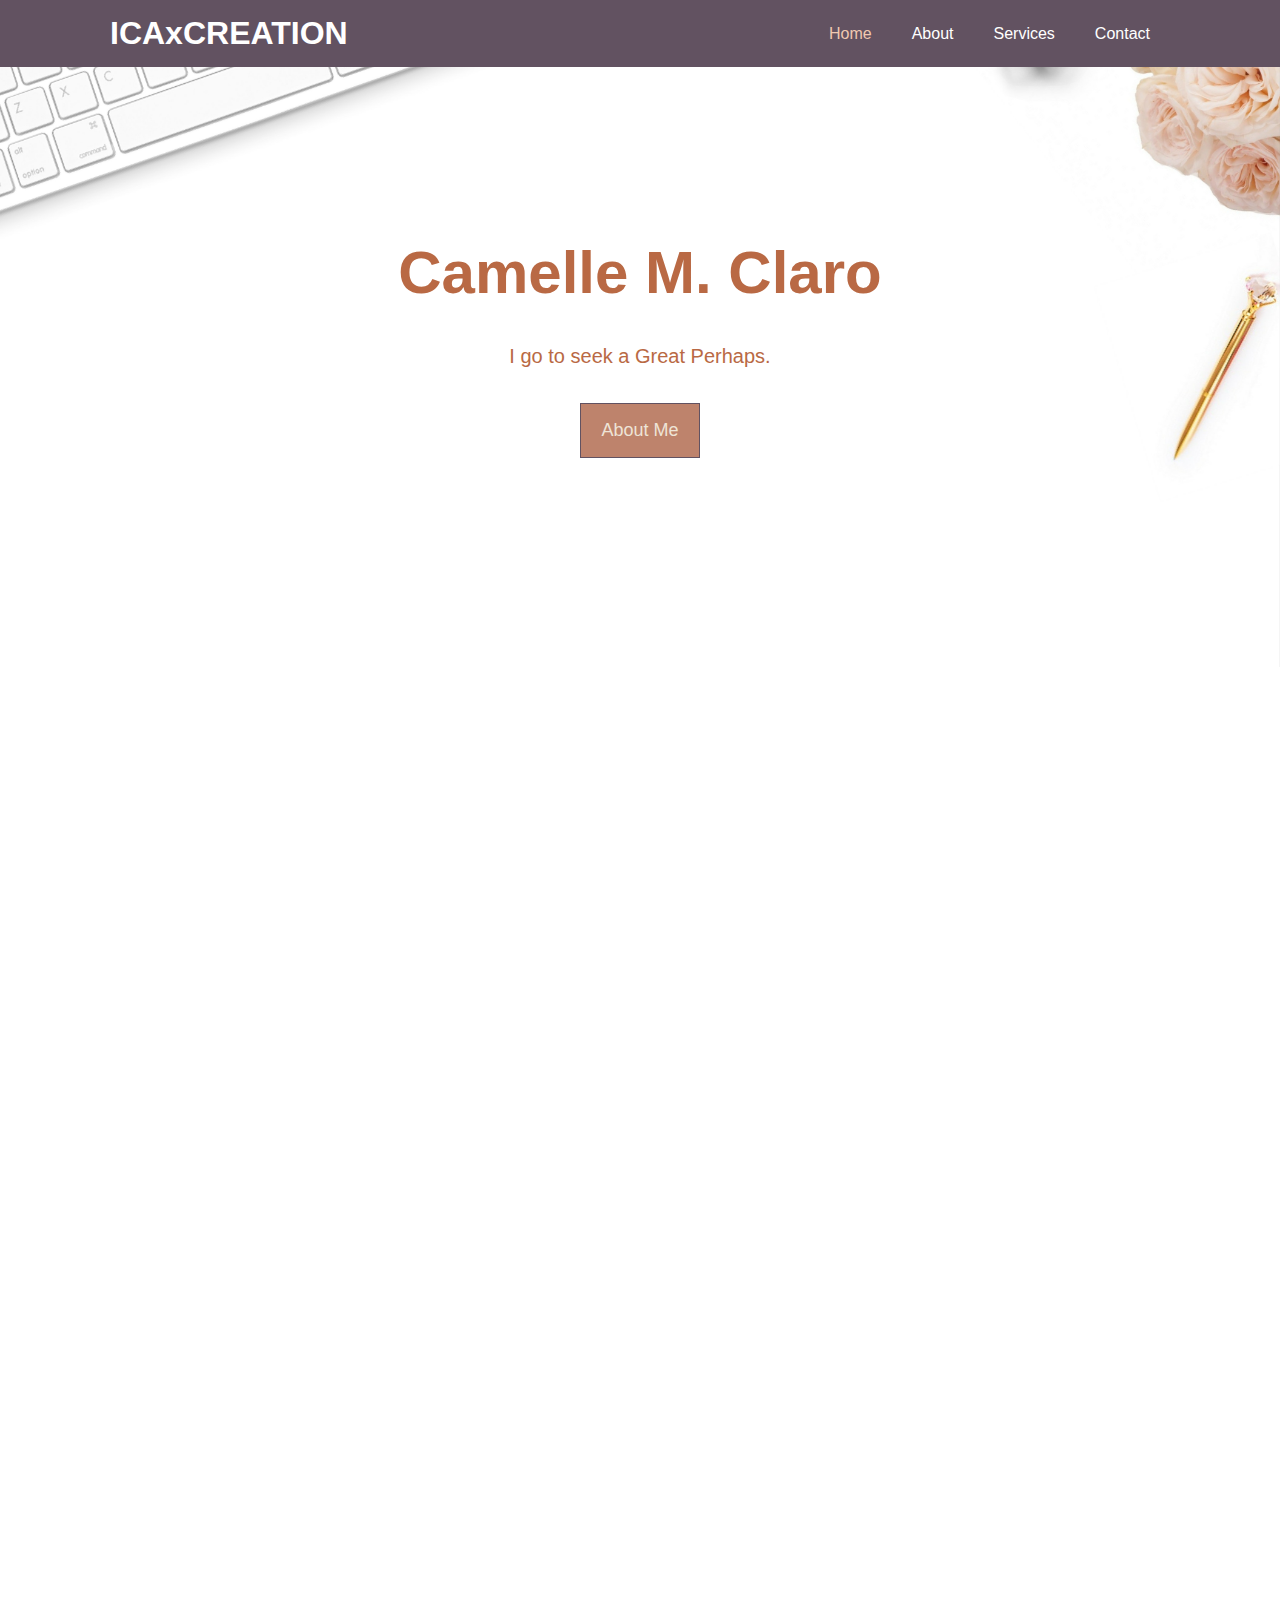
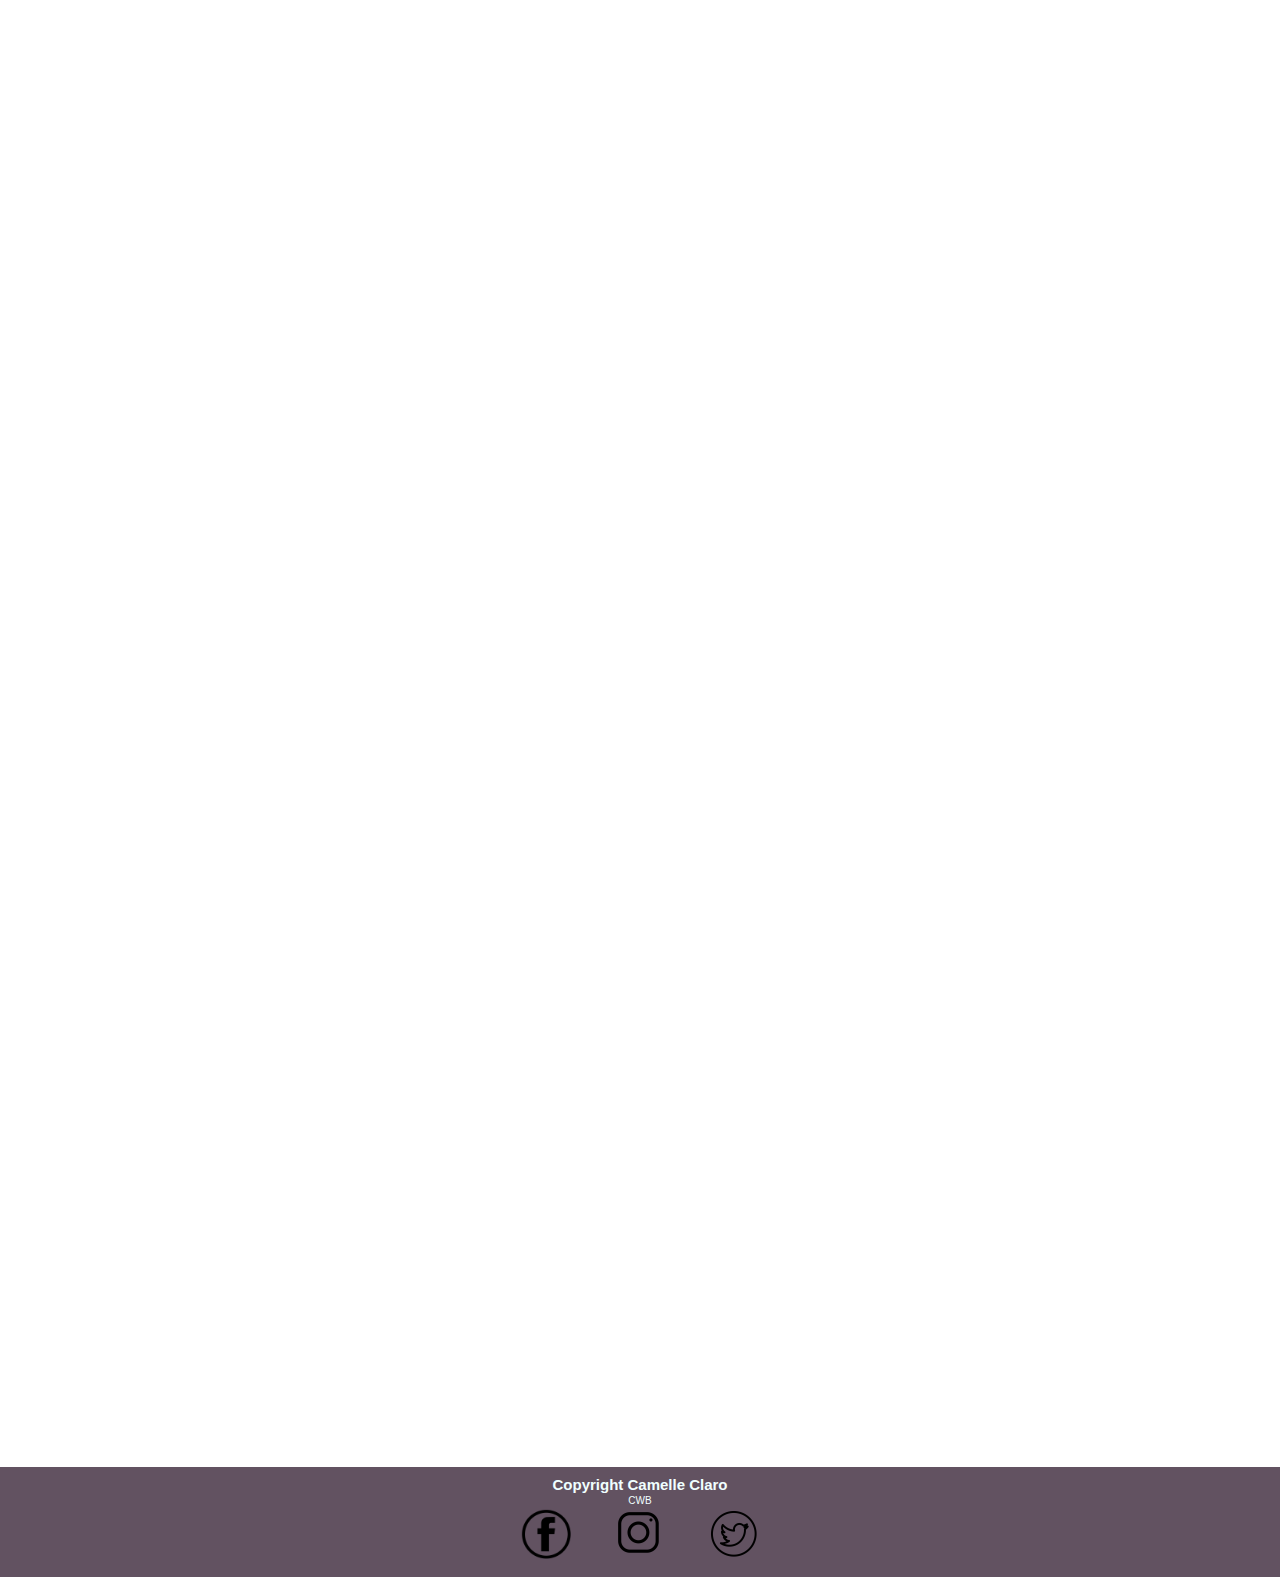
<file: index.html>
<!DOCTYPE html>
<html lang="en">
<head>
    <meta charset="UTF-8">
    <meta name="viewport" content="width=device-width, initial-scale=1.0">
    <link rel="stylesheet" href="css/style.css">
    <link rel="stylesheet" href="https://unpkg.com/aos@next/dist/aos.css" />
    <title>Project One</title>
    <!-- shortcuts: nav#navbar,.container,h1.logo>a,ul>li*3>a -->
    <!-- header,nav,div,h1,ul*li -->
</head>
<body>
    <header>
        <nav id="navbar">
            <div class="container">
                <h1><a href="index.html">ICAxCREATION</a></h1>
                <ul>
                    <li><a class="current" href="index.html">Home</a></li>
                    <li><a href="about.html">About</a></li>
                    <li><a href="services.html">Services</a></li>
                    <li><a href="contact.html">Contact</a></li>
                </ul>
            </div>
        </nav>

        <div id="showcase" data-aos="fade-down">
            <div class="container">
                <div class="showcase-content">
                    <h1>Camelle M. Claro</h1>
                    <p class="lead">I go to seek a Great Perhaps.</p>
                    <a class="btn" href="about.html">About Me</a>
                </div>
            </div>
        </div>
    </header>

    <div id="showcase-2" data-aos="fade-up">
        <div class="container educ">
            <h1>Educational Background</h1>
            <div class="showcase-container-1">
                <div class="showcase-content-2-1">
                    <h2 class="edu">Secondary Education</h2>
                    <p>Lorem ipsum dolor sit amet
                         consectetur adipisicing elit.
                         Maxime repudiandae, odio neque
                         dolores voluptas incidunt.
                        Lorem ipsum, dolor sit amet consectetur adipisicing elit. Minima commodi eos blanditiis perferendis, odio libero? Odit eligendi rem corporis, accusamus animi 
                        esse maiores voluptas optio eos commodi quae quod culpa!</p>
                </div>
                <div class="showcase-content-2-1-1">
                    <img class="photo" src="img/school.png" alt="building-line-art" data-aos="fade-left">
                </div>
            </div>
            <div class="dummy"></div>
            <div class="showcase-container-2">
                <div class="showcase-content-2-2">
                    <img class="photo" src="img/school-1.jpg" alt="girl-talking-lineart" data-aos="fade-right">
                </div>
                <div class="showcase-content-2-2-2">
                    <h2 class="edu">Tertiary Education</h2>
                    <p>Lorem ipsum dolor sit amet
                         consectetur adipisicing elit. 
                         In voluptatibus obcaecati placeat iste,
                         temporibus perspiciatis.
                        Lorem ipsum dolor sit amet, consectetur adipisicing elit. Sed quod ducimus, harum sit veritatis quibusdam repellendus labore tempora mollitia vel, porro optio nesciunt quae corporis 
                        laboriosam beatae cumque sapiente maxime!</p>
                </div>
            </div>
        </div>
    </div>

    <div id="showcase-3" data-aos="fade-up">
        <div class="container">
            <h1>Services</h1>
            <div class="showcase-content-3">
                <p>Lorem ipsum dolor sit amet consectetur, adipisicing elit. Nostrum porro repudiandae omnis impedit autem eveniet, sit a deserunt minus quaerat facere delectus amet, laudantium temporibus modi dicta quas, labore ducimus. Lorem ipsum dolor sit amet consectetur adipisicing elit. Voluptatum sed alias veritatis in soluta, odio, temporibus amet accusantium vero labore omnis quo velit pariatur inventore culpa, recusandae saepe laudantium quibusdam!</p>
                <div class="services">
                    <a href="services.html">
                        <img class="img" src="./img/social.jpg" alt="instagram-heart">
                        <h3>Social Media Marketing</h3>
                    </a>
                </div>
                <div class="services">
                    <a href="services.html">
                        <img class="img" src="./img/paint.jpg" alt="paint">
                        <h3>Art Comissions</h3>
                    </a>
                </div>
                <div class="services">
                    <a href="services.html">
                        <img class="img" src="./img/code.jpg" alt="html">
                        <h3>Web Designing</h3>
                    </a>
                </div>
            </div>
        </div>
    </div>
    <div id="showcase-4" data-aos="fade-down">
        <div class="container">
            <h1>Contact</h1>
            <div class="showcase-content-4">
                <section>
                    <label for="fname">Full Name: </label>
                    <input type="text" name="fullname" placeholder="Enter your full name">
                    <br>
                    <br>
                    <label for="email">Email: </label>
                    <input type="text" name="email" placeholder="Enter your email">
                    <br>
                    <br>
                    <label class="message" for="message">Message: </label>
                    <textarea name="message" id="message-id" cols="69" rows="10" placeholder="Message Box"></textarea>
                    <br>
                    <button class="btn" type="submit">Send</button>
                  </section>
            </div>
        </div>
    </div>
    <div id="footer">
        <div class="container footer">
            <h3>Copyright Camelle Claro</h3>
            <p>CWB</p>
            <a href="https://www.facebook.com/camelleclaro"><img class="icon" src="./img/fb-icon-png.png" alt="fb-icon"></a>
            <a href="https://www.instagram.com/ica.mie/?hl=en"><img class="icon" src="./img/ig-icon.png" alt="ig-icon"></a>
            <a href="https://twitter.com/marshmehlow"><img src="./img/twitter-icon.png" alt="twitter-icon" class="icon"></a>
        </div>
    </div>

    <script src="https://unpkg.com/aos@next/dist/aos.js"></script>
    <script>
    AOS.init({
        offset: 400,
        duration: 1000
    });
    </script>
</body>
</html>
</file>
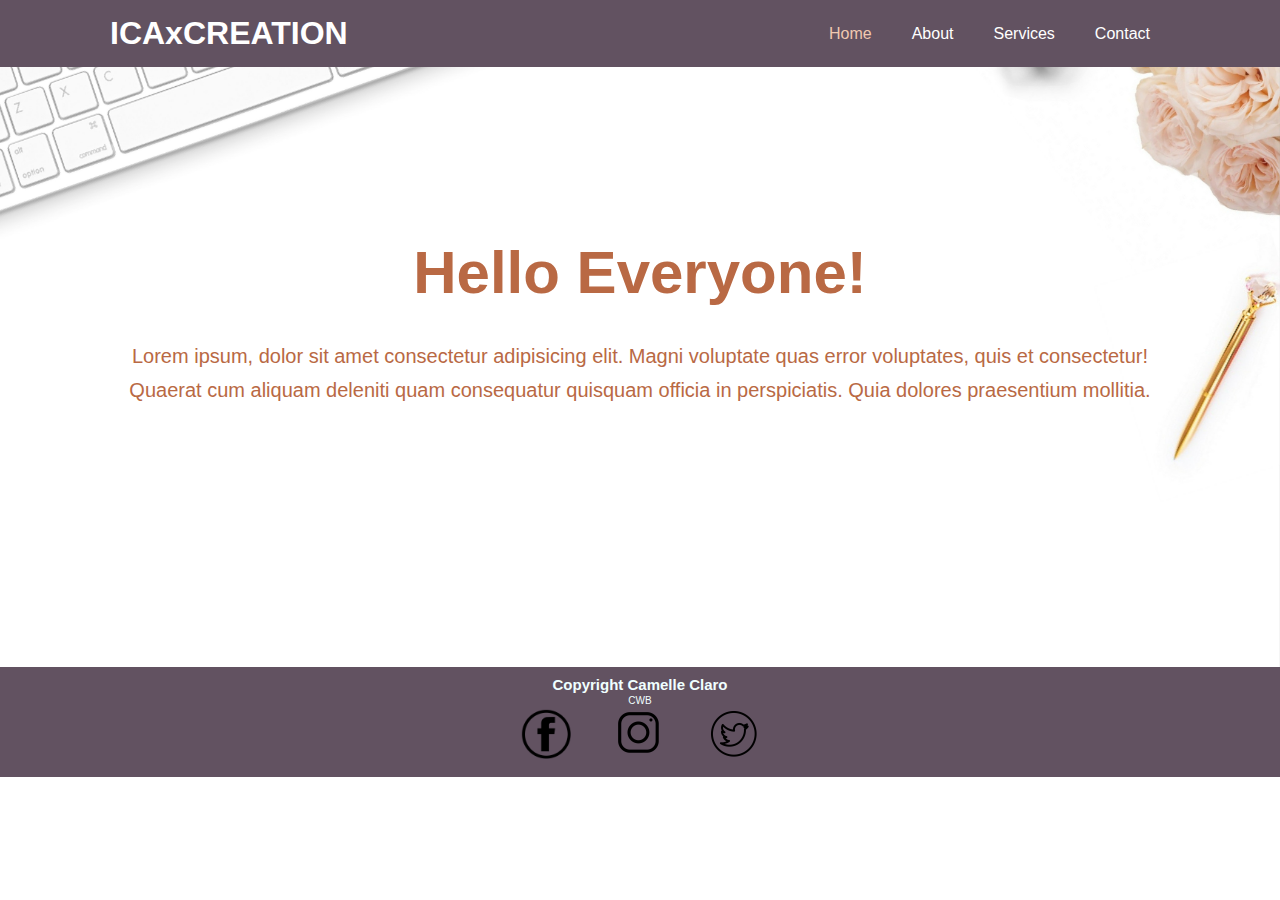
<file: about.html>
<!DOCTYPE html>
<html lang="en">
<head>
    <meta charset="UTF-8">
    <meta name="viewport" content="width=device-width, initial-scale=1.0">
    <link rel="stylesheet" href="css/style.css">
    <title>About</title>
    <!-- shortcuts: nav#navbar,.container,h1.logo>a,ul>li*3>a -->
    <!-- header,nav,div,h1,ul*li -->
</head>
<body>
    <header>
        <nav id="navbar">
            <div class="container">
                <h1 class="logo"><a href="index.html">ICAxCREATION</a></h1>
                <ul>
                    <li><a class="current" href="index.html">Home</a></li>
                    <li><a href="about.html">About</a></li>
                    <li><a href="services.html">Services</a></li>
                    <li><a href="contact.html">Contact</a></li>
                </ul>
            </div>
        </nav>

        <div id="showcase">
            <div class="container">
                <div class="showcase-content">
                    <h1>Hello Everyone!</h1>
                    <p class="lead">Lorem ipsum, dolor sit amet consectetur adipisicing elit. Magni voluptate quas error voluptates, quis et consectetur! Quaerat cum aliquam deleniti quam consequatur quisquam officia in perspiciatis. Quia dolores praesentium mollitia.</p>
                </div>
            </div>
        </div>
    </header>
    <div id="footer">
        <div class="container footer">
            <section>
                <h3>Copyright Camelle Claro</h3>
                <p>CWB</p>
            </section>
            <a href="https://www.facebook.com/camelleclaro"><img class="icon" src="./img/fb-icon-png.png" alt="fb-icon"></a>
            <a href="https://www.instagram.com/ica.mie/?hl=en"><img class="icon" src="./img/ig-icon.png" alt="ig-icon"></a>
            <a href="https://twitter.com/marshmehlow"><img src="./img/twitter-icon.png" alt="twitter-icon" class="icon"></a>
        </div>
    </div>

</body>
</html>
</file>
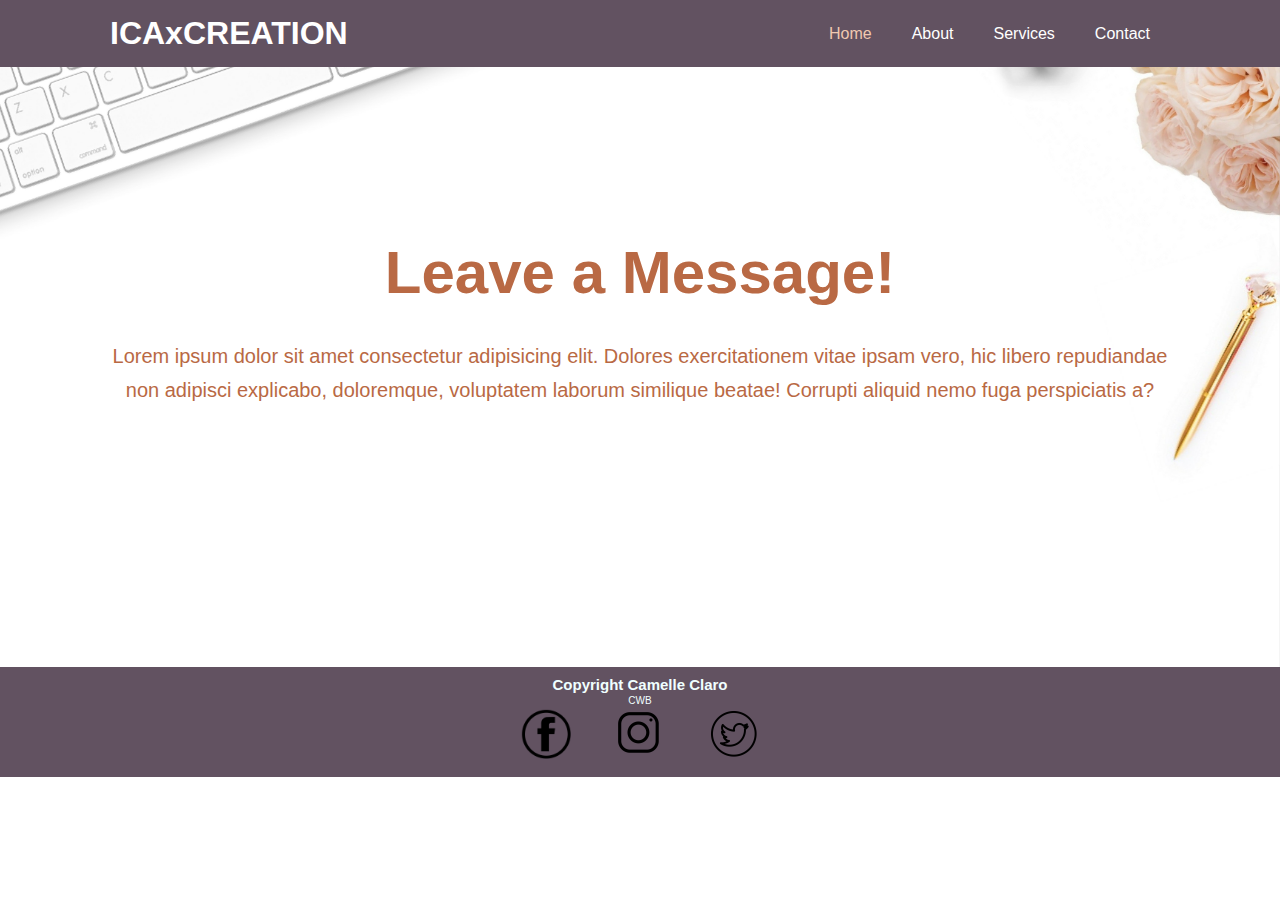
<file: contact.html>
<!DOCTYPE html>
<html lang="en">
<head>
    <meta charset="UTF-8">
    <meta name="viewport" content="width=device-width, initial-scale=1.0">
    <link rel="stylesheet" href="css/style.css">
    <title>Contact</title>
    <!-- shortcuts: nav#navbar,.container,h1.logo>a,ul>li*3>a -->
    <!-- header,nav,div,h1,ul*li -->
</head>
<body>
    <header>
        <nav id="navbar">
            <div class="container">
                <h1 class="logo"><a href="index.html">ICAxCREATION</a></h1>
                <ul>
                    <li><a class="current" href="index.html">Home</a></li>
                    <li><a href="about.html">About</a></li>
                    <li><a href="services.html">Services</a></li>
                    <li><a href="contact.html">Contact</a></li>
                </ul>
            </div>
        </nav>

        <div id="showcase">
            <div class="container">
                <div class="showcase-content">
                    <h1>Leave a Message!</h1>
                    <p class="lead">Lorem ipsum dolor sit amet consectetur adipisicing elit. Dolores exercitationem vitae ipsam vero, hic libero repudiandae non adipisci explicabo, doloremque, voluptatem laborum similique beatae! Corrupti aliquid nemo fuga perspiciatis a?</p>
                </div>
            </div>
        </div>
    </header>
    <div id="footer">
        <div class="container footer">
            <h3>Copyright Camelle Claro</h3>
            <p>CWB</p>
            <a href="https://www.facebook.com/camelleclaro"><img class="icon" src="./img/fb-icon-png.png" alt="fb-icon"></a>
            <a href="https://www.instagram.com/ica.mie/?hl=en"><img class="icon" src="./img/ig-icon.png" alt="ig-icon"></a>
            <a href="https://twitter.com/marshmehlow"><img src="./img/twitter-icon.png" alt="twitter-icon" class="icon"></a>
        </div>
    </div>

</body>
</html>
</file>
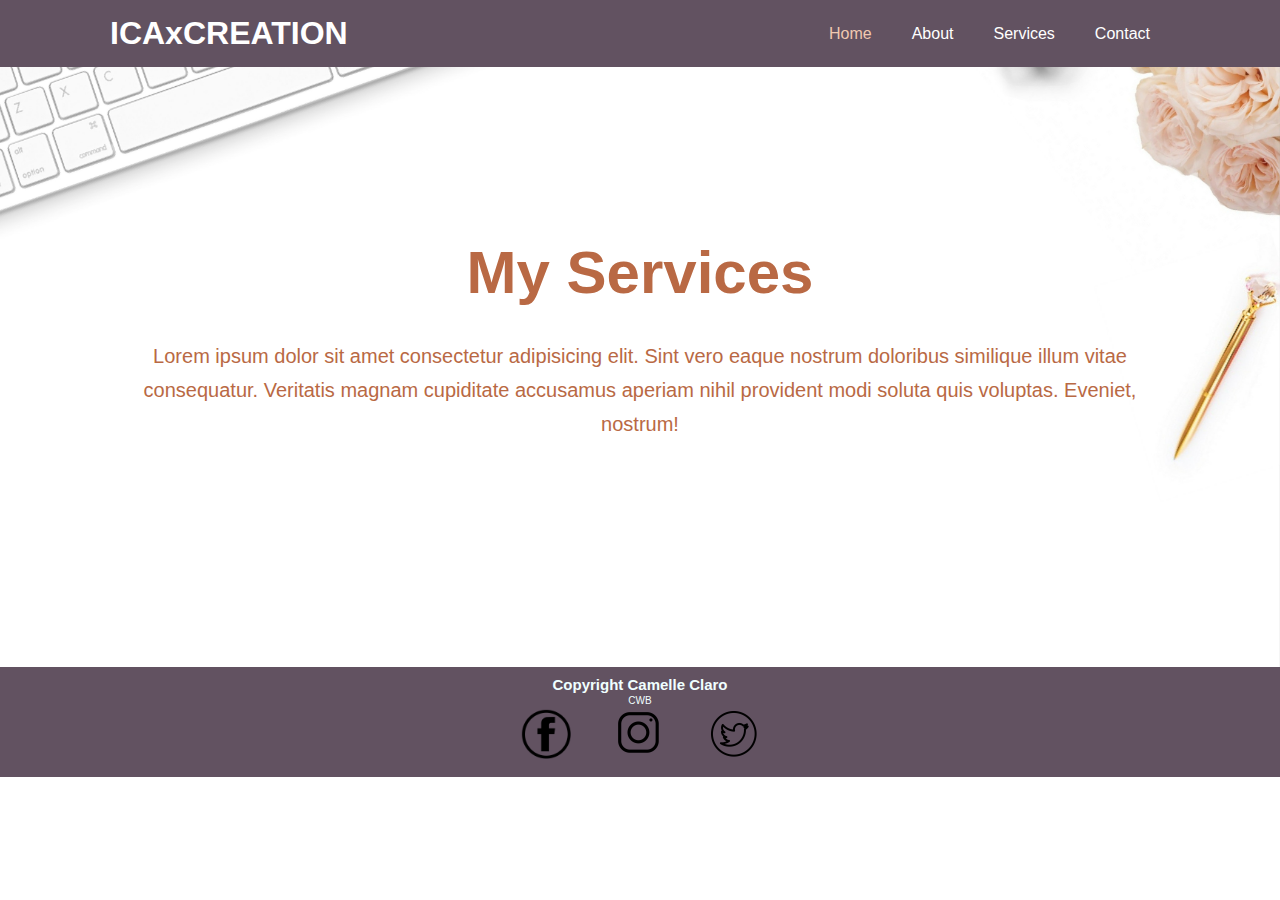
<file: services.html>
<!DOCTYPE html>
<html lang="en">
<head>
    <meta charset="UTF-8">
    <meta name="viewport" content="width=device-width, initial-scale=1.0">
    <link rel="stylesheet" href="css/style.css">
    <title>Services</title>
    <!-- shortcuts: nav#navbar,.container,h1.logo>a,ul>li*3>a -->
    <!-- header,nav,div,h1,ul*li -->
</head>
<body>
    <header>
        <nav id="navbar">
            <div class="container">
                <h1 class="logo"><a href="index.html">ICAxCREATION</a></h1>
                <ul>
                    <li><a class="current" href="index.html">Home</a></li>
                    <li><a href="about.html">About</a></li>
                    <li><a href="services.html">Services</a></li>
                    <li><a href="contact.html">Contact</a></li>
                </ul>
            </div>
        </nav>

        <div id="showcase">
            <div class="container">
                <div class="showcase-content">
                    <h1>My Services</h1>
                    <p class="lead">Lorem ipsum dolor sit amet consectetur adipisicing elit. Sint vero eaque nostrum doloribus similique illum vitae consequatur. Veritatis magnam cupiditate accusamus aperiam nihil provident modi soluta quis voluptas. Eveniet, nostrum!</p>
                </div>
            </div>
        </div>
    </header>
    <div id="footer">
        <div class="container footer">
            <h3>Copyright Camelle Claro</h3>
            <p>CWB</p>
            <a href="https://www.facebook.com/camelleclaro"><img class="icon" src="./img/fb-icon-png.png" alt="fb-icon"></a>
            <a href="https://www.instagram.com/ica.mie/?hl=en"><img class="icon" src="./img/ig-icon.png" alt="ig-icon"></a>
            <a href="https://twitter.com/marshmehlow"><img src="./img/twitter-icon.png" alt="twitter-icon" class="icon"></a>
        </div>
    </div>

</body>
</html>
</file>
<file: css/style.css>
/* RESET */
*{
    margin: 0;
    padding: 0;
    box-sizing: border-box;
}

/* Main Styling */
html,
body {
    font-family: 'Segoe UI', Tahoma, Geneva, Verdana, sans-serif;
    line-height: 1.7em;/* em is more preferrably on mobile devices rather than px*/
    /* line height is like line sacing in MS Word */
}

a {
    color: #625261;
    text-decoration: none;
}

h1,
h2,
h3 {
    padding-bottom: 20px;
}

p {
    margin: 10px 0;
}

/* Navbar */
#navbar {
    background: #625261;
    color: #ffffff;
    overflow: auto;
}

#navbar a {
    color: #ffffff;
}

#navbar h1 { 
    float: left; 
    padding-top: 20px;
}

#navbar ul {
    list-style: none;
    float: right;
}

#navbar ul li {
    float: left;
}

#navbar ul li a {
    display: block;
    padding: 20px;
    text-align: center;
}

#navbar ul li a:hover, 
#navbar ul li a.current {
    background: #625261;
    color: rgb(240, 200, 176);
}

/* Utilize for Mobile View */
.container {
    margin: 0 auto;
    max-width: 1100px; /*specific na width sa browser*/
    overflow: auto;
    padding: 0 20px;
}

/* Showcase */
#showcase {
    background: url("../img/whiteworkspace.jpg") no-repeat center center/cover;
    height: 600px;
}
#showcase .showcase-content {
    color: rgb(185, 105, 68);
    text-align: center;
    padding-top: 170px;
}
#showcase .showcase-content h1 {
    font-size: 60px;
    line-height: 1.2em;
}
#showcase .showcase-content p {
    padding-bottom: 20px;
    line-height: 1.7em;
}

.lead {
    font-size: 20px;
}
.btn {
    display: inline-block;
    font-size: 18px;
    color: rgb(238, 228, 214);
    background: #be836c;
    padding: 13px 20px;
    border: 1px solid #625261;
    cursor: pointer;
}
.btn:hover {
    background: #c98367;
    color: #af7158;
}

/* showcase 2 */
#showcase-2 {
    background: url("../img/whitebulb.jpg") no-repeat center center/cover;
    height: 800px;
}
#showcase-2 h1 {
    font-size: 45px;
    line-height: 1.2em;
    padding-top: 40px;
    text-align: center;
    color: #c98367;
    font-size: 45px;
    border-top: 3px dashed darkslategrey;
}
#showcase-2 h2,
#showcase-2 h2 {
    padding-top: 10px;
    font-size: 30px;
    line-height: 1.2em;
}
#showcase .showcase-content-2-1 p,
#showcase .showcase-content-2-2-2 p {
    padding-bottom: 5px;
    line-height: 1.7em;
}

.educ {
    margin-top: 5px dashed  #333333;
}
.edu {
    color: #ce947d;
}
.photo {
    width: 250px;
    height: 250px;
    display: block;
}
.showcase-content-2-1{
    float: left;
    width: 75%;
    text-align: justify;
}
.showcase-content-2-1-1{
    float: right;
}
.showcase-content-2-2{
    float: left;
}
.showcase-content-2-2-2{
    float: right;
    width: 75%;
    margin-left: 15px;
    text-align: justify;
}
.dummy {
    clear: both;
    max-width: 1100px;
}
.showcase-container-1,
.showcase-container-2 {
    margin-top: 20px;
    max-width: 1100px;
}

/* showcase 3 services*/
#showcase-3 {
    background: url("../img/whitelandscape.jpg") no-repeat center center/cover;
    height: 800px;
}
#showcase-3 h1{
    font-size: 45px;
    line-height: 1.2em;
    padding-top: 40px;
    text-align: center;
    color: #c98367;
    border-bottom: 3px dashed darkslategrey;
}
#showcase-3 h3{
    font-size: 20px;
    line-height: 1.2em;
    padding-top: 15px;
    text-align: center;
    color: #c98367;
}
#showcase-3 p{
    padding-bottom: 50px;
    line-height: 1.7em;
    text-align: center;
}
#showcase-3 .showcase-content-3 {
    display: inline-block;
    padding: 85px 100px;
    margin: 0 auto;
    vertical-align: middle;
    max-width: 1100px;
}
.img {
    width: 260px;
    height: 290px;
    display: block;
    margin: 5px;
    padding-bottom: 10px;
}
.services {
    display: inline-block;
    margin: 0 auto;
}


/* contact */
#showcase-4{
    background: url("../img/feather.jpg") no-repeat center center/cover;
    height: 800px;
}
#showcase-4 h1{
    font-size: 45px;
    line-height: 1.2em;
    padding-top: 40px;
    text-align: center;
    color: #c98367;
    border-bottom: 3px dashed darkslategrey;
}
.showcase-content-4 {
    display: block;
    background: rgba(194, 125, 125, 0);
    padding: 50px;
    max-width: 1100px;
    text-align: right;
}
input {
    width: 500px;
    height: 30px;
    }
label {
    font-size: 20px;
    color: black;
}

/* footer */
#footer {
    background: #625261;
    overflow: auto;
    height: 110px;
}
#footer h3{
    text-align: center;
    color: azure;
    font-size: 15px;
    padding-bottom: 0;
}
#footer p{
    text-align: center;
    color: azure;
    font-size: 10px;
    margin: 0 auto;
}
#footer a{
    padding: 0 20px;
}
.icon {
    width: 50px;
    height: 50px;
}
.footer {
    text-align: center;
    line-height: 1em;
    display: block;
    padding: 10px 0;
}
</file>
